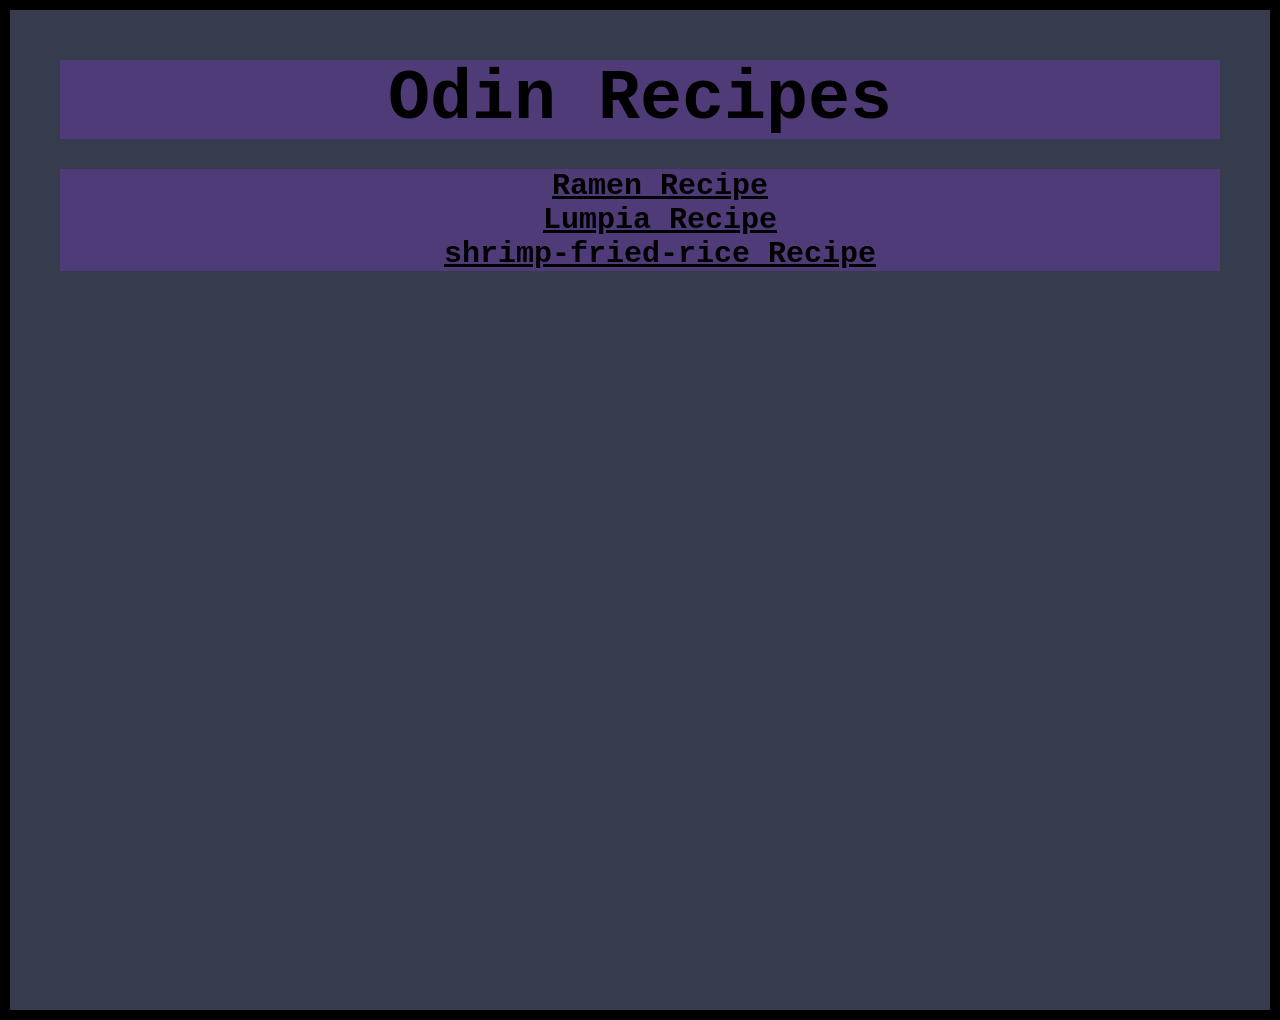
<file: index.html>
<!DOCTYPE html>
<html lang="en">
<head>
    <meta charset="UTF-8">
    <meta name="viewport" content="width=device-width, initial-scale=1.0">
    <title>Odin recipes</title>
    <link rel="stylesheet" href="styles.css">
</head>
<body>
    <div class="box">
        <h1>Odin Recipes</h1>
        <ul>
            <li><a href="recipes/ramen.html">Ramen Recipe</a></li>
            <li><a href="recipes/lumpia.html">Lumpia Recipe</a></li>
            <li><a href="recipes/shrimp-fried-rice.html">shrimp-fried-rice Recipe</a></li>
        </ul>
     </div>
</body>
</html>
</file>
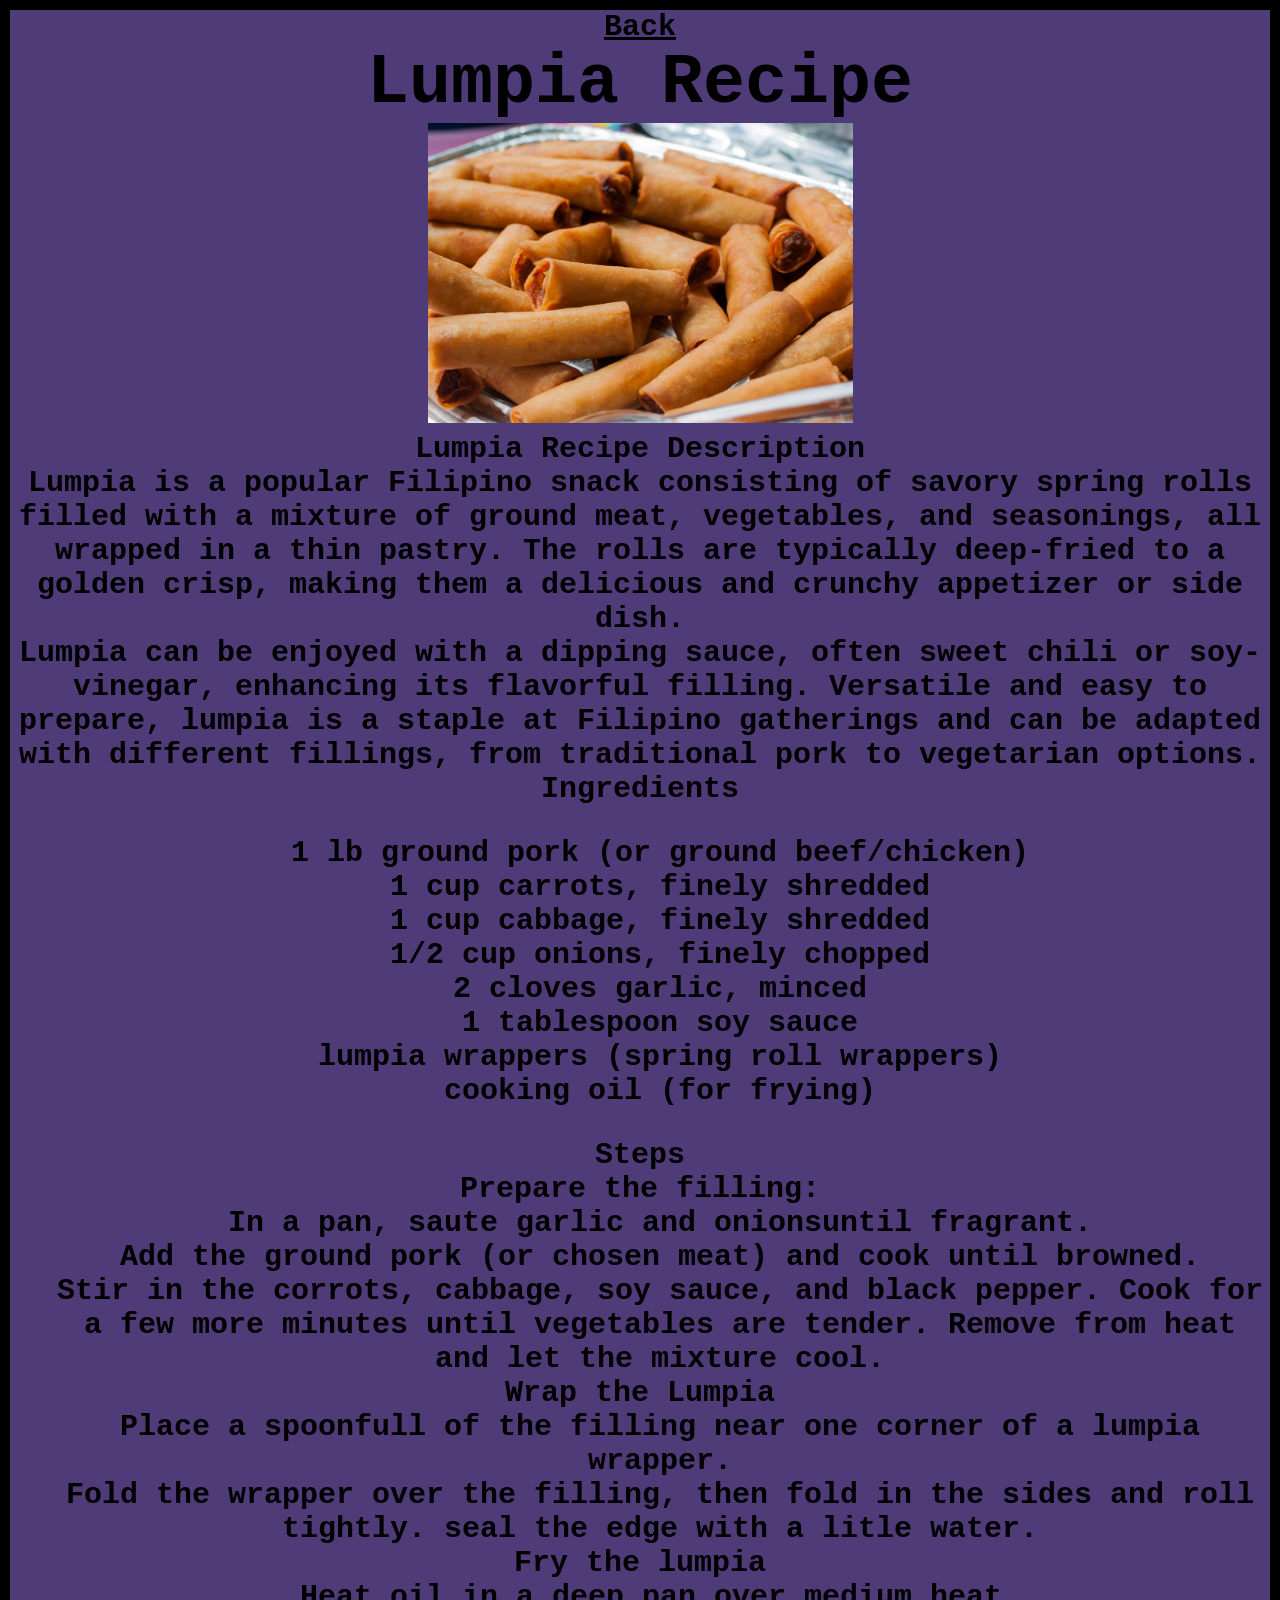
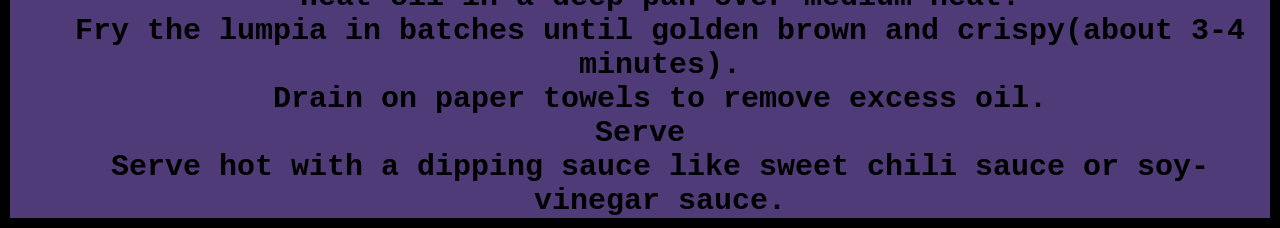
<file: recipes/lumpia.html>
<!DOCTYPE html>
<html lang="en">
<head>
    <meta charset="UTF-8">
    <meta name="viewport" content="width=device-width, initial-scale=1.0">
    <link rel="stylesheet" href="../styles.css">
    <title>Lumpia</title>
</head>
<body>
    <a href="../index.html">Back</a>
    <h1>Lumpia Recipe </h1>
    <img src="../photos/lumpia.jpg" alt="Lumpia" width="425" height="300"> 
    <h2>Lumpia Recipe Description</h2>  
    <p>
        Lumpia is a popular Filipino snack consisting of savory 
        spring rolls filled with a mixture of ground meat, vegetables,
         and seasonings, all wrapped in a thin pastry. The rolls are 
         typically deep-fried to a golden crisp, making them a 
         delicious and crunchy appetizer or side dish.
    </p>
    <p>
        Lumpia can be enjoyed with a dipping sauce, often sweet chili 
        or soy-vinegar, enhancing its flavorful filling. Versatile 
        and easy to prepare, lumpia is a staple at Filipino gatherings
        and can be adapted with different fillings, from traditional 
        pork to vegetarian options.
    </p>
    <h2>Ingredients</h2>
    <ul>
        <li>1 lb ground pork (or ground beef/chicken)</li>
        <li>1 cup carrots, finely shredded</li>
        <li>1 cup cabbage, finely shredded</li>
        <li>1/2 cup onions, finely chopped</li>
        <li>2 cloves garlic, minced</li>
        <li>1 tablespoon soy sauce</li>
        <li>lumpia wrappers (spring roll wrappers)</li>
        <li>cooking oil (for frying)</li>   
    </ul>
    <h2>Steps</h2>
    <ol>
        <li>Prepare the filling:
            <ul>
                <li>In a pan, saute garlic and onionsuntil fragrant.</li>
                <li>Add the ground pork (or chosen meat) and cook until browned.</li>
                <li>Stir in the corrots, cabbage, soy sauce, and black pepper.
                    Cook for a few more minutes until vegetables are tender.
                    Remove from heat and let the mixture cool.</li>
            </ul>
        </li>
        <li>Wrap the Lumpia
            <ul>
                <li>Place a spoonfull of the filling near one corner of a lumpia wrapper.</li>
                <li>Fold the wrapper over the filling, then fold in the sides and roll tightly.
                    seal the edge with a litle water.
                </li>
            </ul>
        </li>
        <li>Fry the lumpia</li>
            <ul>
                <li>Heat oil in a deep pan over medium heat.</li>
                <li>Fry the lumpia in batches until golden brown and crispy(about 3-4 minutes).</li>
                <li>Drain on paper towels to remove excess oil.</li>
            </ul>
        <li>Serve
            <ul>
                <li>Serve hot with a dipping sauce like sweet chili sauce or soy-vinegar sauce.</li>
            </ul>
        </li>
    </ol>

</body>
</html>
</file>
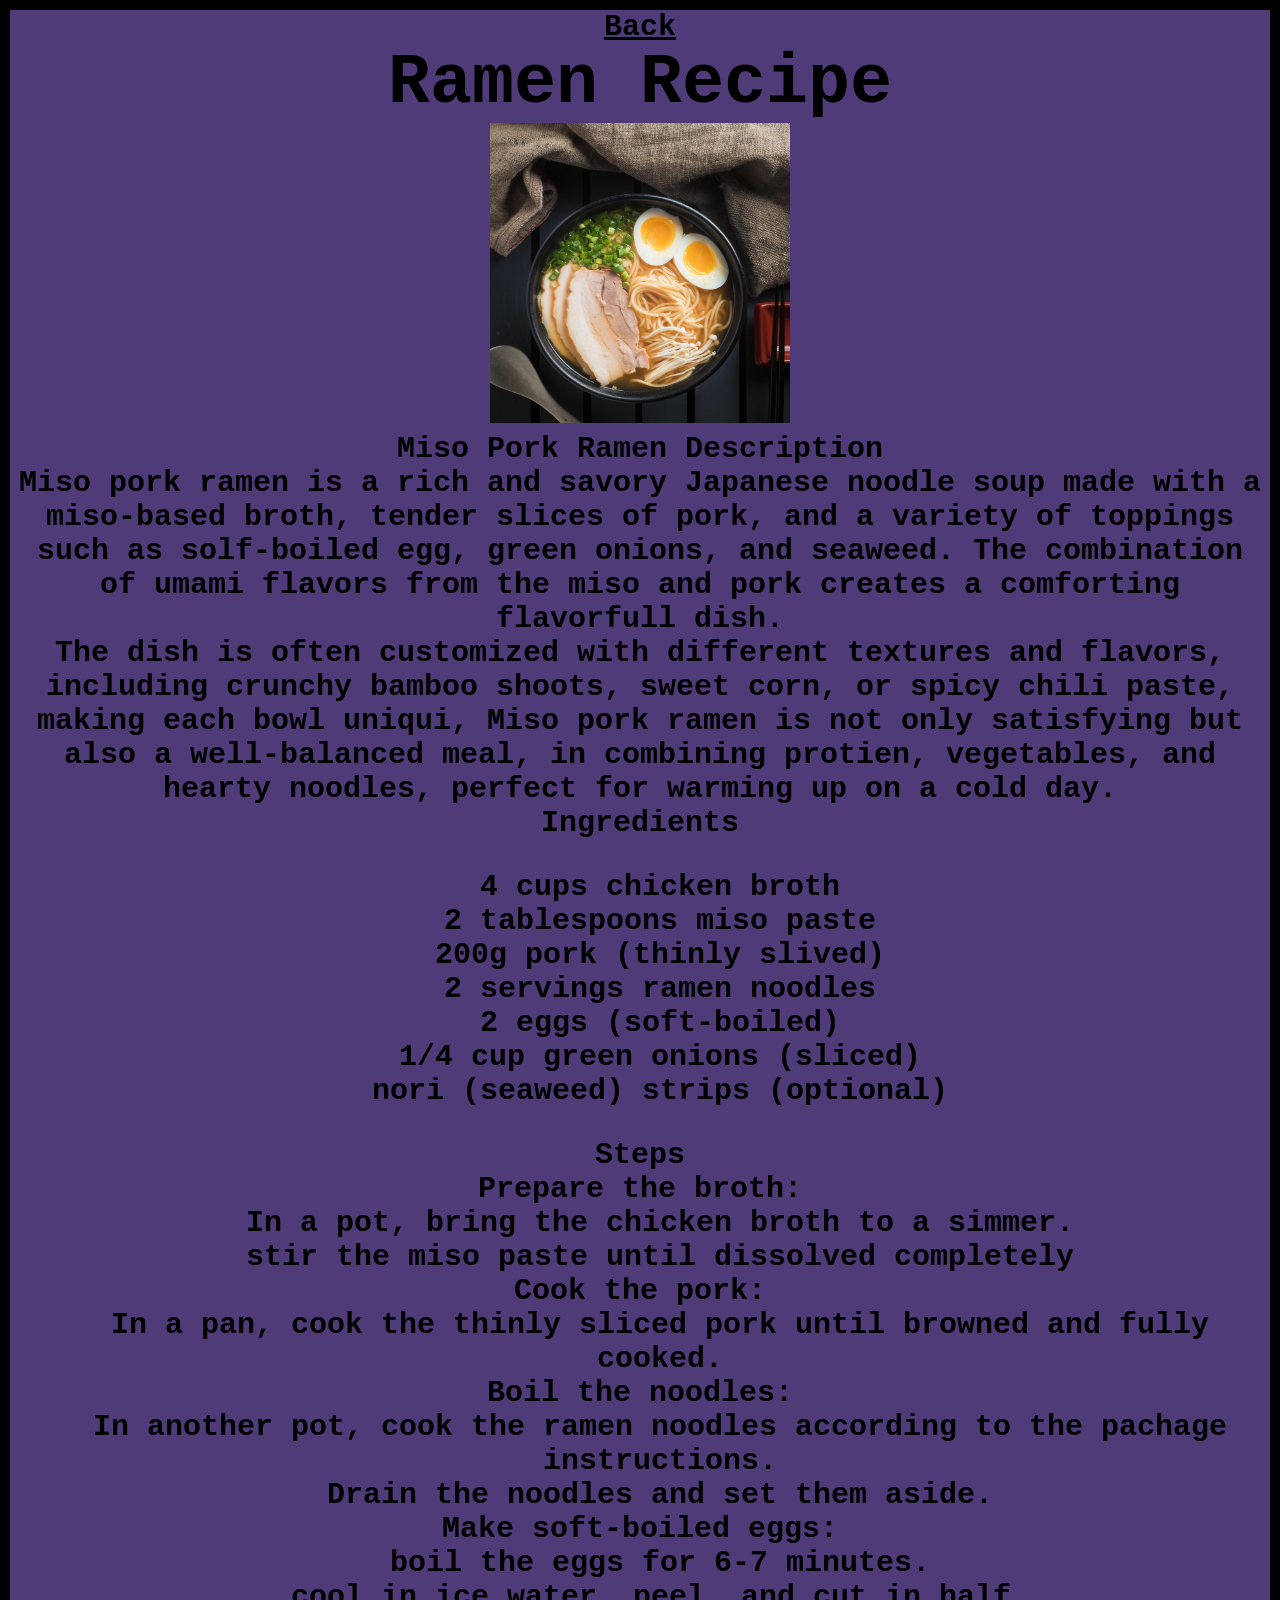
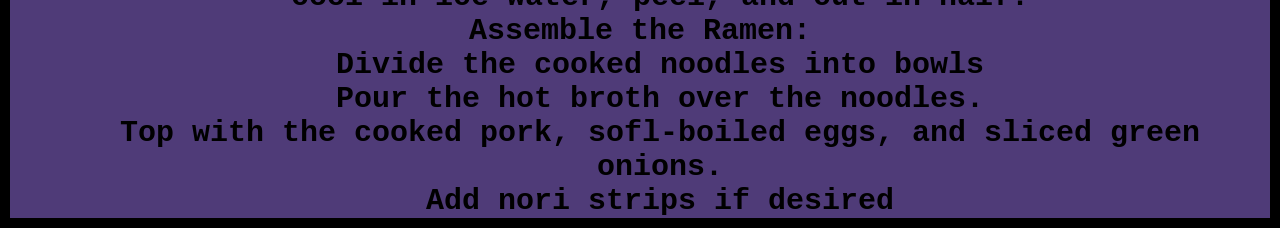
<file: recipes/ramen.html>
<!DOCTYPE html>
<html lang="en">
<head>
    <meta charset="UTF-8">
    <meta name="viewport" content="width=device-width, initial-scale=1.0">
    <link rel="stylesheet" href="../styles.css">
    <title>Ramen</title>
</head>
<body>
     <a href="../index.html">Back</a>
    <h1>Ramen Recipe</h1>
    <img src="../photos/miso-pork-ramen.jpg" alt="miso-pork-ramen" width="300" height="300">
    <h2>Miso Pork Ramen Description</h2>
    <p>Miso pork ramen is a rich and savory Japanese noodle soup made with a miso-based broth, 
        tender slices of pork, and a variety of toppings such as solf-boiled egg, green onions, 
        and seaweed. The combination of umami flavors from the miso and pork creates a comforting
        flavorfull dish.
     </p>
     <p>The dish is often customized with different textures and flavors, including crunchy 
        bamboo shoots, sweet corn, or spicy chili paste, making each bowl uniqui, Miso pork ramen
        is not only satisfying but also a well-balanced meal, in combining protien, vegetables, and 
        hearty noodles, perfect for warming up on a cold day.
    </p>
    <h2>Ingredients</h2>
    <ul>
        <li>4 cups chicken broth</li>
        <li>2 tablespoons miso paste</li>
        <li>200g pork (thinly slived)</li>
        <li>2 servings ramen noodles</li>
        <li>2 eggs (soft-boiled)</li>
        <li>1/4 cup green onions (sliced)</li>
        <li>nori (seaweed) strips (optional)</li>
    </ul>
    <h2>Steps</h2>
    <ol>
        <li>Prepare the broth: 
            <ul>
                <li>In a pot, bring the chicken broth to a simmer.</li>
                <li>stir the miso paste until dissolved completely</li>
            </ul>
        </li>
        <li>Cook the pork:
            <ul>
                <li>In a pan, cook the thinly sliced pork until browned and fully cooked.</li>
            </ul>
        </li>
        <li>Boil the noodles:
            <ul>
                <li>In another pot, cook the ramen noodles according to the pachage instructions.</li>
                <li>Drain the noodles and set them aside.</li>
            </ul>
        </li>
        <li>Make soft-boiled eggs:
            <ul>
                <li>boil the eggs for 6-7 minutes.</li>
                <li>cool in ice water, peel, and cut in half.</li>
            </ul>
        </li>
        <li>Assemble the Ramen:
            <ul>
                <li>Divide the cooked noodles into bowls</li>
                <li>Pour the hot broth over the noodles.</li>
                <li>Top with the cooked pork, sofl-boiled eggs, and sliced green onions.</li>
                <li>Add nori strips if desired</li>
            </ul>
        </li>
    </ol>
</body>
</html>
</file>
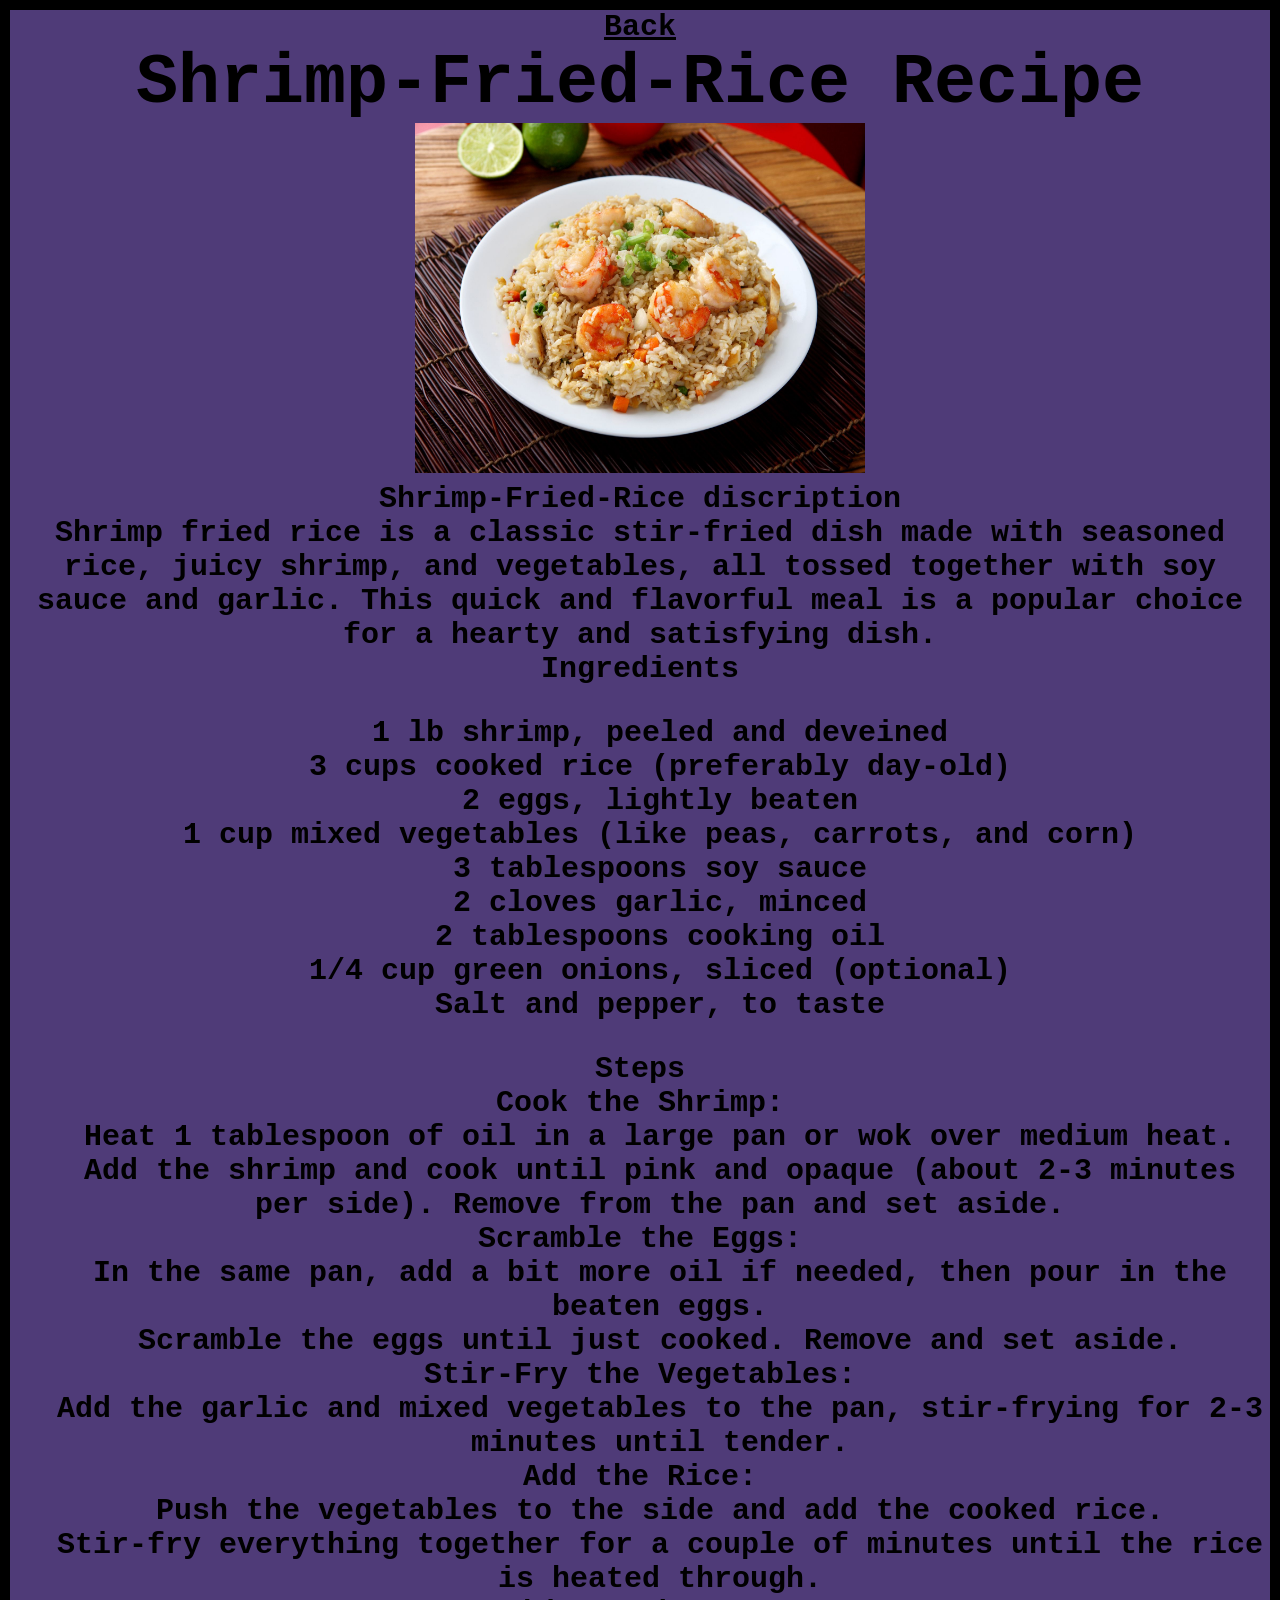
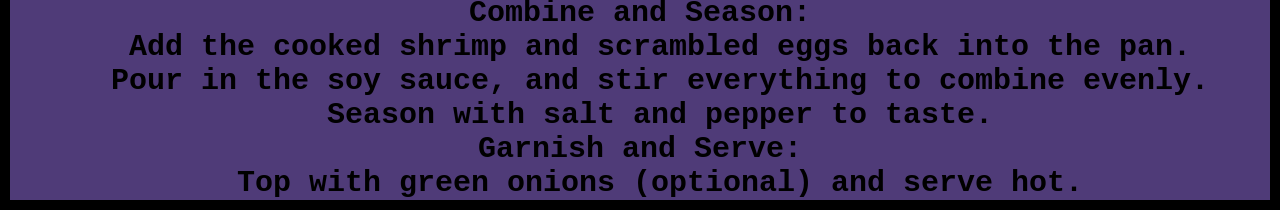
<file: recipes/shrimp-fried-rice.html>
<!DOCTYPE html>
<html lang="en">
<head>
    <meta charset="UTF-8">
    <meta name="viewport" content="width=device-width, initial-scale=1.0">
    <link rel="stylesheet" href="../styles.css">
    <title>Shrimp-Fried-Rice</title>

</head>
<body>
     <a href="../index.html">Back</a>
    <h1>Shrimp-Fried-Rice Recipe</h1>
    <img src="../photos/shrimp-fried-rice.jpg" alt="shrimp-fried-rice" width="450" height="350">
    <h2>Shrimp-Fried-Rice discription</h2>
    <p>
        Shrimp fried rice is a classic stir-fried dish made with seasoned rice, 
        juicy shrimp, and vegetables, all tossed together with soy sauce and garlic. 
        This quick and flavorful meal is a popular choice for a hearty and 
        satisfying dish.
    </p>
    <h2>Ingredients</h2>
    <ul>
        <li>1 lb shrimp, peeled and deveined</li>
        <li>3 cups cooked rice (preferably day-old)</li>
        <li>2 eggs, lightly beaten</li>
        <li>1 cup mixed vegetables (like peas, carrots, and corn)</li>
        <li>3 tablespoons soy sauce</li>
        <li>2 cloves garlic, minced</li>
        <li>2 tablespoons cooking oil</li>
        <li>1/4 cup green onions, sliced (optional)</li>
        <li>Salt and pepper, to taste</li>
    </ul>
    <h2>Steps</h2>
    <ol>
        <li>Cook the Shrimp:
            <ul>
                <li>Heat 1 tablespoon of oil in a large pan or wok over medium heat.</li>
                <li>Add the shrimp and cook until pink and opaque (about 2-3 minutes per side).
                     Remove from the pan and set aside.</li>
            </ul>

        </li>
        <li>Scramble the Eggs:
            <ul>
                <li>In the same pan, add a bit more oil if needed, then pour in the beaten eggs.</li>
                <li>Scramble the eggs until just cooked. Remove and set aside.</li>
            </ul>
        </li>
        <li>Stir-Fry the Vegetables:
            <ul>
                <li>Add the garlic and mixed vegetables to the pan, stir-frying for 2-3 minutes until tender.</li>
            </ul>
        </li>
        <li>Add the Rice:
            <ul>
                <li>Push the vegetables to the side and add the cooked rice.</li>
                <li>Stir-fry everything together for a couple of minutes until the rice is heated through.</li>
            </ul>
        </li>
        <li>Combine and Season:
            <ul>
                <li>Add the cooked shrimp and scrambled eggs back into the pan.</li>
                <li>Pour in the soy sauce, and stir everything to combine evenly. Season with salt and pepper to taste.</li>
            </ul>

        </li>
        <li>Garnish and Serve:
            <ul>
                <li>Top with green onions (optional) and serve hot.</li>
            </ul>
        </li>
    </ol>
</body>
</html>
</file>
<file: styles.css>
/* styles.css */
body{
    font-family: 'Courier New', Courier, monospace;
    color: white;
    border: 10px solid black;
    height: 100%;    
}
html, body, h1, h2, h3, h4, h5, h6, p, ol, a {
    background: #4f3b78;
    margin: 0;
    font-weight: bolder;
    padding: 0;
    box-sizing: border-box;
    font-size: 30px; 
    text-align: center;
    color:#000;
  }

h1 {
    font-size: 70px;

}

.box {

    list-style-position: inside;    
    background: #363b4e; 
    padding: 50px;
    min-height: 100vh;

}



ul{
    list-style: inside;
    font-size: 30px;
    background: #4f3b78;
    text-align: center;
    list-style: none;
}
</file>
